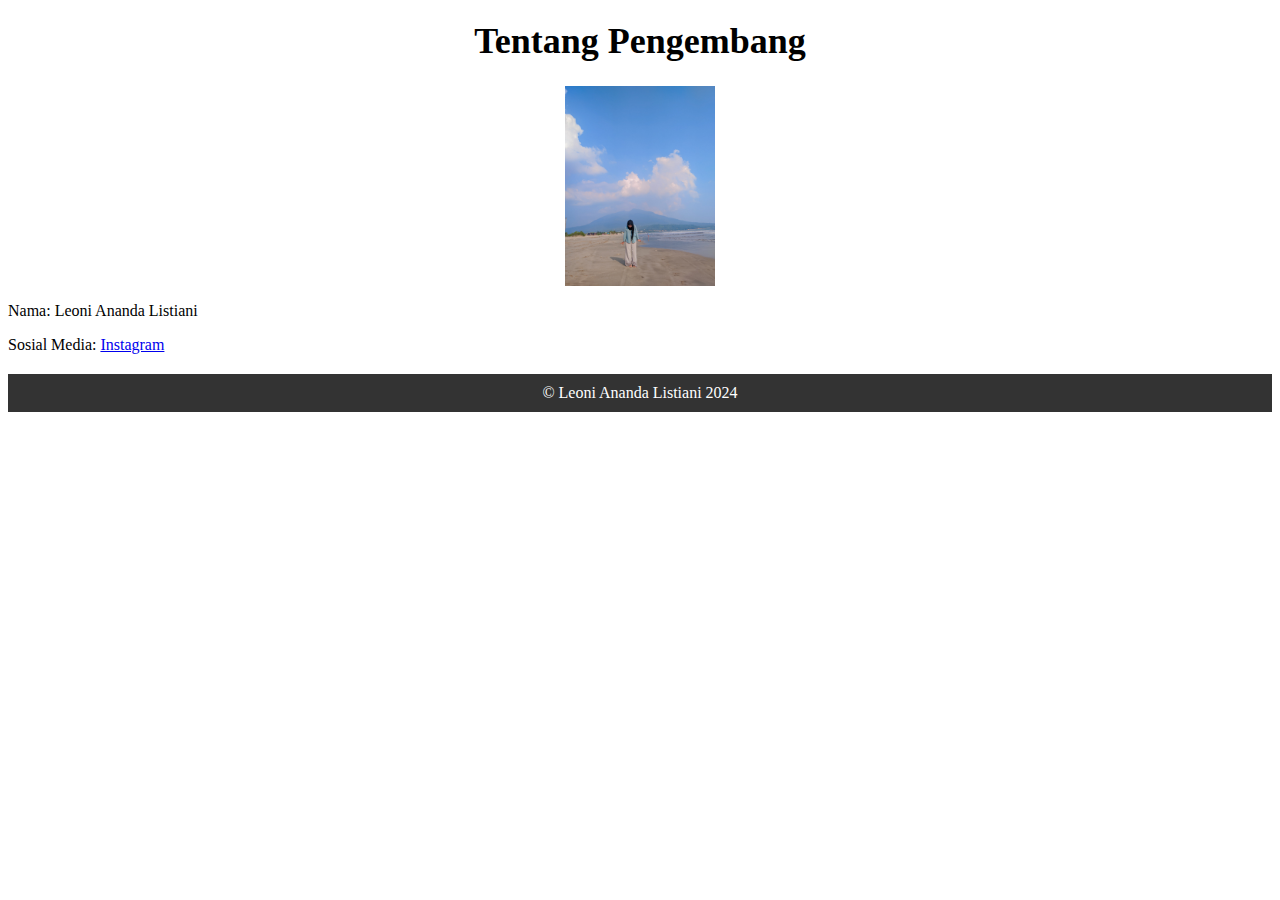
<file: oniabout.html>
<!DOCTYPE html>
<html lang="id">
<head>
    <meta charset="UTF-8">
    <meta name="viewport" content="width=device-width, initial-scale=1.0">
    <title>About</title>
    <link rel="stylesheet" href="styles.css">
</head>
<body>

    <h1>Tentang Pengembang</h1>

    <div class="about-section">
        <img src="2.jpg" alt="Leoni Ananda Listiani" class="logo">
        <p>Nama: Leoni Ananda Listiani</p>
        <p>Sosial Media: <a href="https://www.instagram.com/leonianand_a/?next=%2F">Instagram</a></p>
    </div>

    <footer>
        &copy; Leoni Ananda Listiani 2024
    </footer>

</body>
</html>
</file>
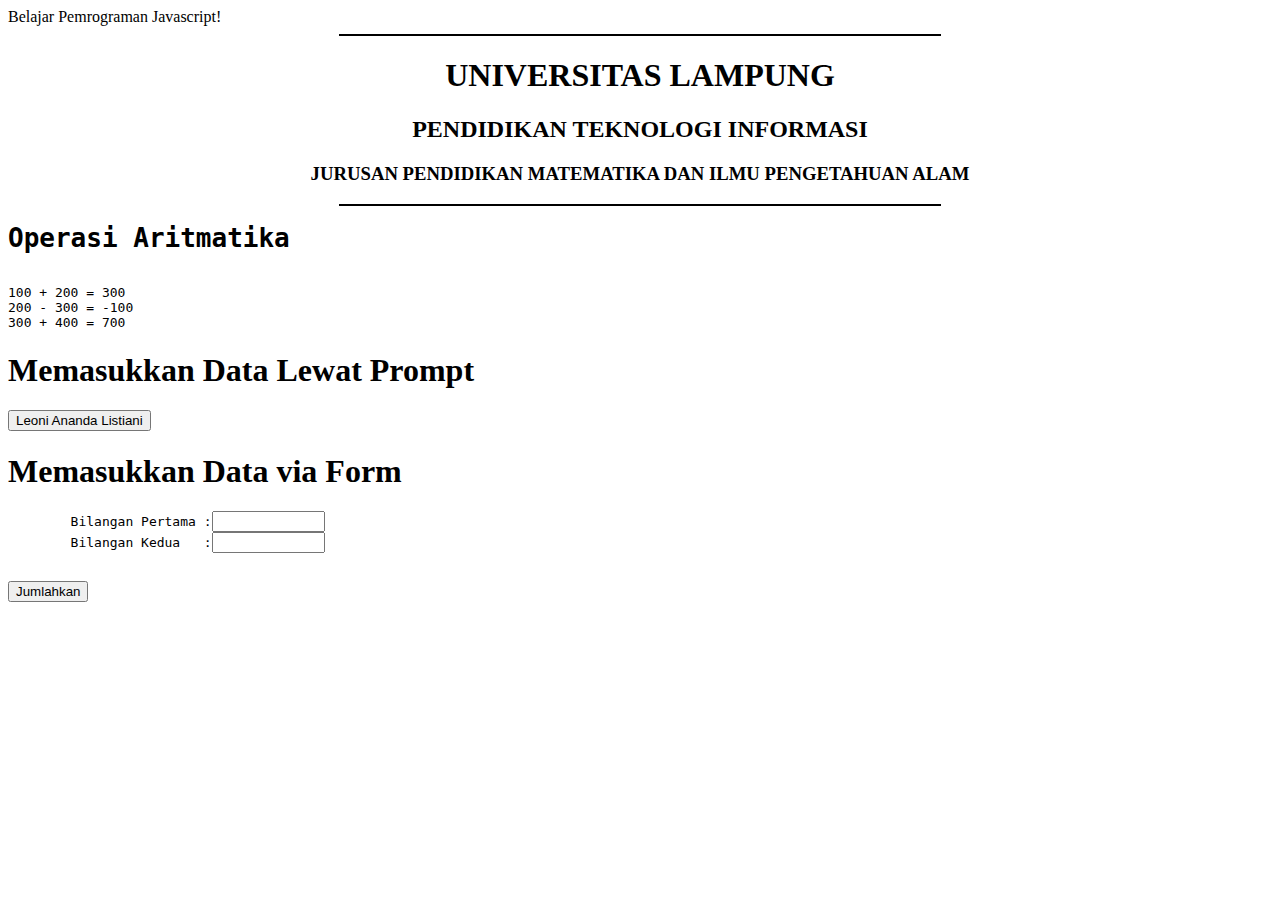
<file: praktikum1.html>
<!DOCTYPE html>
<html lang="en">
<head>
    <title>Leoni Ananda Listiani</title>
</head>
<body>
    <script language="JavaScript">
        document.write("Belajar Pemrograman Javascript!");
    </script>
    <script language="JavaScript" src="praktikum2.js"></script>
    <p>
        <script language="JavaScript">
document.writeln("<pre>");
document.writeln("<h1>Operasi Aritmatika</h1>");
let A = 100;
let B = 200;
let C = 300;
let D = 400;
let E = A + B;
document.writeln("100 + 200 = " + E);
E = B - C;
document.writeln("200 - 300 = " + E);
E = C + D;
document.writeln("300 + 400 = " + E);
document.writeln("</pre>");
</script>
    </p>
</body>
</html>
<!DOCTYPE html>
<html lang="en">
<head>
    <title>Prompt Nama</title>
</head>
<body>
    <p> 
     <script language="JavaScript">
        function namaAnda() {
            let nama = prompt(Leoni Ananda Listiani);
            if (nama != null) {
                alert("Halo " + nama + "!");
            }
        }
    </script>
    <form name="Penghitung">
        <h1>Memasukkan Data Lewat Prompt</h1>
        
        <input type="button" value="Leoni Ananda Listiani" onclick="namaAnda()"/>
    </form>   
    </p>
</body>
</html>
<!DOCTYPE html>
<html lang="en">
<head>
    <title>Penjumlahan</title>
</head>
<body>
    <p> 
      <script language="JavaScript">
        function jumlah()
        {
            var bil1 = parseFloat(document.Penghitung.bilangan1.value);
            if (isNaN(bil1))
                bil1 = 0.0;
            var bil2 = parseFloat(document.Penghitung.bilangan2.value);
            if (isNaN(bil2))
                bil2 = 0.0;
            var hasil = bil1 + bil2;
            console.log("Hasil Penjumlahan = " + hasil);
        }
    </script>

    <form name="Penghitung">
        <h1>Memasukkan Data via Form</h1>
        <pre>
        Bilangan Pertama :<input type="text" size="11" name="bilangan1"/>
        Bilangan Kedua   :<input type="text" size="11" name="bilangan2"/>
        </pre>
        <input type="button" value="Jumlahkan" onclick="jumlah()"/>
    </form>  
    </p>
</body>
</html>
</file>
<file: styles.css>
h1 {
    font-size: 36px;
    font-weight: bold;
    text-align: center;
    margin-top: 20px;
}

/* Gaya untuk logo */
.logo {
    display: block;
    margin: 0 auto;
    max-width: 150px;
}

/* Navigasi tautan */
.navigation {
    text-align: center;
    margin-bottom: 20px;
}

.navigation a {
    margin: 0 10px;
    text-decoration: none;
    font-size: 18px;
    color: #333;
}

.navigation a:hover {
    color: #ff4500;
}

/* Tabel */
table {
    width: 80%;
    margin: 0 auto;
    border-collapse: collapse;
    border: 2px solid #666;
    font-family: Arial, sans-serif;
}

th {
    background-color: #ff6347;
    color: white;
    font-family: 'Helvetica', sans-serif;
}

td {
    background-color: #f9f9f9;
    padding: 10px;
    text-align: center;
    font-family: 'Verdana', sans-serif;
    border: 1px solid #ddd;
}

img {
    max-width: 100px;
}

/* Baris ganjil */
tbody tr:nth-child(odd) {
    background-color: #f2f2f2;
}

/* Baris genap */
tbody tr:nth-child(even) {
    background-color: #e6e6e6;
}

/* Gaya untuk footer */
footer {
    text-align: center;
    margin-top: 20px;
    padding: 10px;
    background-color: #333;
    color: white;
}
</file>
